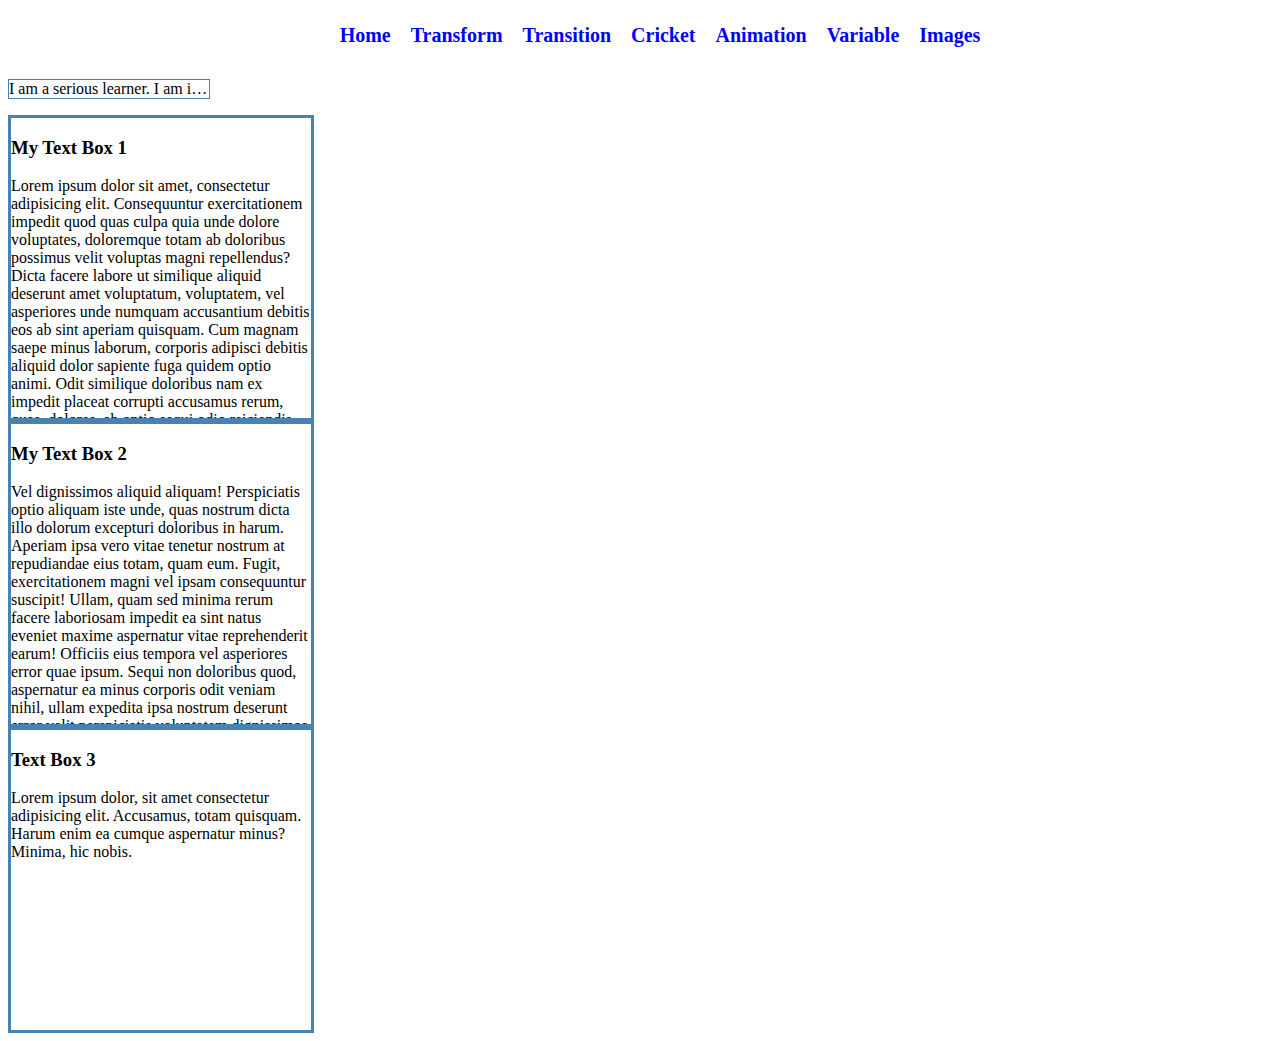
<file: overflow.html>
<!DOCTYPE html>
<html lang="en">

<head>
    <meta charset="UTF-8">
    <meta name="viewport" content="width=device-width, initial-scale=1.0">
    <title>Overflow</title>
    <link rel="stylesheet" href="styles/style.css">
    <style>
        ::-webkit-scrollbar {
            width: 10px;
        }

        ::-webkit-scrollbar-track {
            background-color: steelblue;
            border-radius: 10px;
        }

        ::-webkit-scrollbar-thumb {
            background-color: silver;
            border-radius: 10px;
        }

        ::-webkit-scrollbar-thumb:hover {
            background-image: linear-gradient(to bottom, red, orange, yellow, green, blue, indigo, violet);
        }

        .box {
            width: 300px;
            height: 300px;
            border: 3px solid steelblue;
            /* overflow: scroll; */
            overflow-y: auto;
        }

        /* #box-1{
            overflow: hidden;
            overflow: auto;
            overflow: scroll;
            overflow-x: hidden;
            overflow-y: auto;
        } */
        .ellipsis {
            width: 200px;
            border: 1px solid steelblue;
            white-space: nowrap;
            overflow: hidden;
            text-overflow: ellipsis;
            /* text-overflow: clip; */
        }
    </style>
</head>

<body>
    <header>
        <nav>
            <ul>
                <li>
                    <a href="index.html">Home</a>
                </li>
                <li><a href="transform.html">Transform</a></li>
                <li>
                    <a href="transition.html">Transition</a>
                </li>
                <li>
                    <a href="cricket.html">Cricket</a>
                </li>
                <li>
                    <a href="animation.html">Animation</a>
                </li>
                <li>
                    <a href="variable.html">Variable</a>
                </li>
                <li>
                    <a href="image.html">Images</a>
                </li>
            </ul>
        </nav>
        <div>
            <p title="I am a serious learner. I am investing at least 6-8hrs every single day. No gap at all"
                class="ellipsis">I am a serious learner. I am investing at least 6-8hrs every single day. No gap at all
            </p>
        </div>
    </header>
    <!-- section>.box*2>h3{My Text Box $}+p>lorem200 -->
    <section>
        <div id="box-1" class="box">
            <h3>My Text Box 1</h3>
            <p>Lorem ipsum dolor sit amet, consectetur adipisicing elit. Consequuntur exercitationem impedit quod quas
                culpa quia unde dolore voluptates, doloremque totam ab doloribus possimus velit voluptas magni
                repellendus? Dicta facere labore ut similique aliquid deserunt amet voluptatum, voluptatem, vel
                asperiores unde numquam accusantium debitis eos ab sint aperiam quisquam. Cum magnam saepe minus
                laborum, corporis adipisci debitis aliquid dolor sapiente fuga quidem optio animi. Odit similique
                doloribus nam ex impedit placeat corrupti accusamus rerum, quas, dolores, ab optio sequi odio
                reiciendis. Vitae earum consectetur deserunt odio harum assumenda voluptates adipisci dolorem iste, sunt
                labore voluptate, in aperiam, expedita enim ducimus vel doloremque vero illum porro quaerat. Deserunt,
                quod placeat eius excepturi itaque cumque unde laborum alias in ullam natus, officia ducimus iure, odit
                non? Ea magni itaque in officiis sequi aut perferendis rerum repudiandae suscipit optio ipsum est sunt
                culpa, corrupti distinctio eos nesciunt natus soluta voluptatibus facere! Suscipit perferendis iure
                facere libero quibusdam quidem ipsam porro ratione possimus repudiandae similique, nisi, expedita
                placeat molestias recusandae veniam, accusantium nemo assumenda labore! Mollitia itaque quae aliquid!
                Doloribus amet consequuntur recusandae alias voluptate, animi saepe dignissimos voluptatum unde nisi
                officia, ex impedit magni minus harum reiciendis, iure accusantium aspernatur! Qui magni atque
                perspiciatis?</p>
        </div>
        <div class="box">
            <h3>My Text Box 2</h3>
            <p>Vel dignissimos aliquid aliquam! Perspiciatis optio aliquam iste unde, quas nostrum dicta illo dolorum
                excepturi doloribus in harum. Aperiam ipsa vero vitae tenetur nostrum at repudiandae eius totam, quam
                eum. Fugit, exercitationem magni vel ipsam consequuntur suscipit! Ullam, quam sed minima rerum facere
                laboriosam impedit ea sint natus eveniet maxime aspernatur vitae reprehenderit earum! Officiis eius
                tempora vel asperiores error quae ipsum. Sequi non doloribus quod, aspernatur ea minus corporis odit
                veniam nihil, ullam expedita ipsa nostrum deserunt error velit perspiciatis voluptatem dignissimos
                adipisci assumenda voluptate! Nam consequatur veniam culpa fuga eaque magni temporibus cupiditate rem,
                dolor quos consequuntur maiores autem rerum eveniet voluptates assumenda unde velit amet maxime ab!
                Nesciunt officia itaque voluptatem deserunt soluta mollitia eum est odit cumque aliquam pariatur fugiat
                delectus exercitationem velit, quis natus accusantium totam corporis inventore quae tempore, minima
                ratione voluptates. Quae, expedita. Quia nobis quos soluta quibusdam quis voluptas id, officiis
                reprehenderit voluptatibus dicta? Aperiam distinctio modi a earum qui. Porro et quas cumque placeat
                nisi, magnam ab alias quod deserunt officia perferendis recusandae, optio consequatur similique, tempore
                animi! Beatae optio facilis perferendis voluptatem saepe exercitationem. Voluptate minima, voluptatem
                asperiores dolor numquam amet ad atque fuga, fugit natus nulla doloremque sunt iure.</p>
        </div>
    </section>
    <div class="box">
        <h3>Text Box 3</h3>
        <p>Lorem ipsum dolor, sit amet consectetur adipisicing elit. Accusamus, totam quisquam. Harum enim ea cumque
            aspernatur minus? Minima, hic nobis.</p>
    </div>
</body>

</html>
</file>
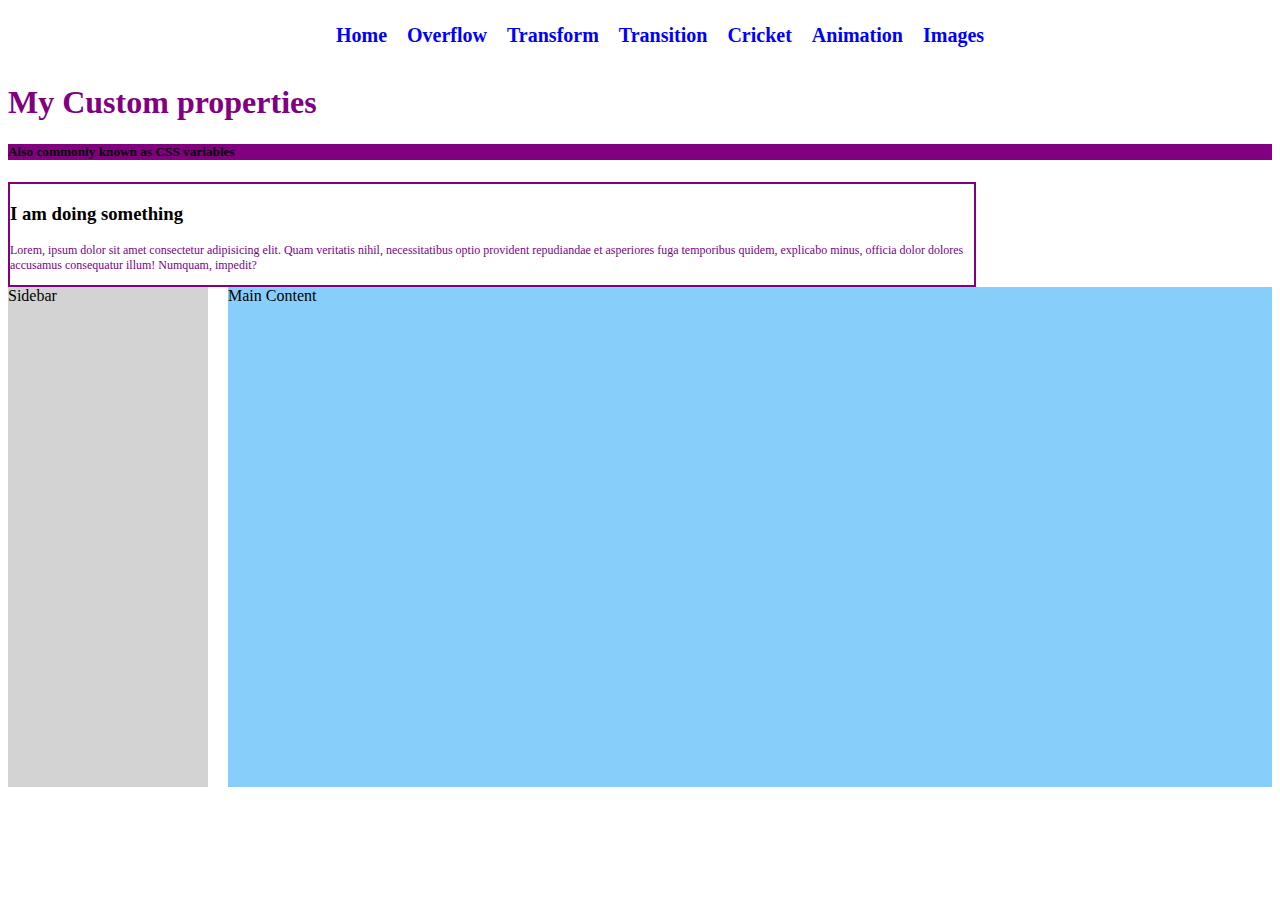
<file: variable.html>
<!DOCTYPE html>
<html lang="en">

<head>
    <meta charset="UTF-8">
    <meta name="viewport" content="width=device-width, initial-scale=1.0">
    <title>CSS Variable</title>
    <link rel="stylesheet" href="styles/style.css">
    <style>
        :root {
            --primary-color: purple;
            --secondary-color: blue;
            --font-size: 12px;
        }

        h1 {
            color: var(--primary-color);
        }

        h5 {
            background-color: var(--primary-color);
        }

        .box {
            border: 2px solid var(--primary-color);
            width: calc(100% - 300px);
        }

        .box p {
            color: var(--primary-color);
            font-size: var(--font-size);
        }

        .container {
            display: grid;
            grid-template-columns: 200px calc(100% - 200px - 20px);
            grid-template-rows: 500px;
            gap: 20px;
        }

        .sidebar {
            background-color: lightgray;
        }

        .content {
            background-color: lightskyblue;
        }
    </style>
</head>

<body>
    <header>
        <nav>
            <ul>
                <li>
                    <a href="index.html">Home</a>
                </li>
                <li>
                    <a href="overflow.html">Overflow</a>
                </li>
                <li><a href="transform.html">Transform</a></li>
                <li>
                    <a href="transition.html">Transition</a>
                </li>
                <li>
                    <a href="cricket.html">Cricket</a>
                </li>
                <li>
                    <a href="animation.html">Animation</a>
                </li>
                <li>
                    <a href="image.html">Images</a>
                </li>
            </ul>
        </nav>
    </header>
    <h1>My Custom properties</h1>
    <h5>Also commonly known as CSS variables</h5>
    <div class="box">
        <h3>I am doing something</h3>
        <p>Lorem, ipsum dolor sit amet consectetur adipisicing elit. Quam veritatis nihil, necessitatibus optio
            provident repudiandae et asperiores fuga temporibus quidem, explicabo minus, officia dolor dolores accusamus
            consequatur illum! Numquam, impedit?</p>
    </div>
    <div class="container">
        <div class="sidebar">Sidebar</div>
        <div class="content">Main Content</div>
    </div>
</body>

</html>
</file>
<file: styles/style.css>
/* navbar styles */
nav {
    display: flex;
    justify-content: center;
}

nav>ul {
    display: flex;
    gap: 20px;
}

nav>ul li {
    list-style: none;
}

li a {
    text-decoration: none;
    color: blue;
    font-size: 1.25rem;
    font-weight: bold;
}

li a:hover {
    color: red;
}
</file>
